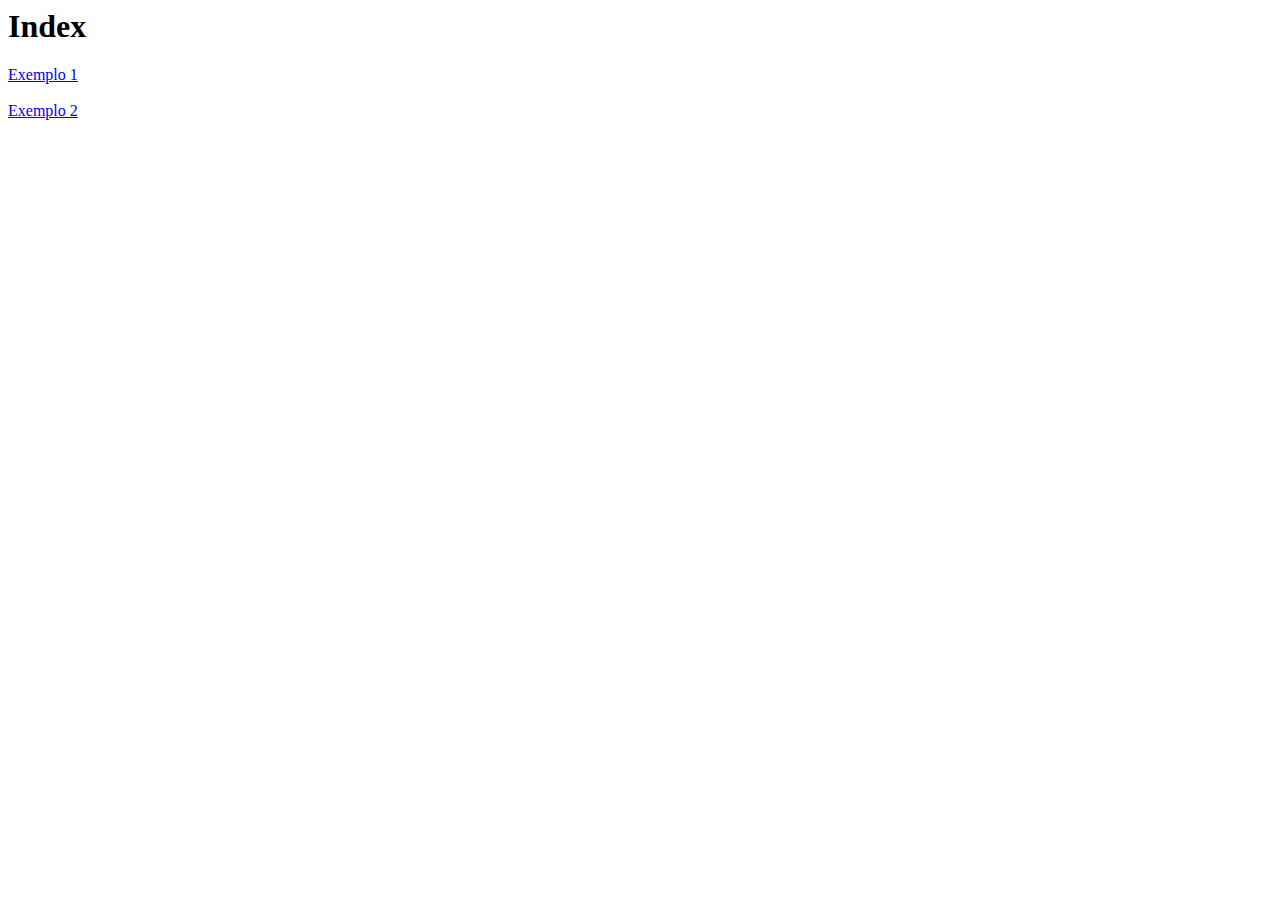
<file: index.html>
<html>
    <head>
        <meta charset="UTF-8">
        <title>index</title>
        <h1>Index</h1>
    </head>
<body>
        <a href=file:///C:/Users/manager/Desktop/css/exemplo1.html>Exemplo 1</a><br><br>
        <a href=file:///C:/Users/manager/Desktop/css/exemplo2.html>Exemplo 2</a>
</body>
</html>
</file>
